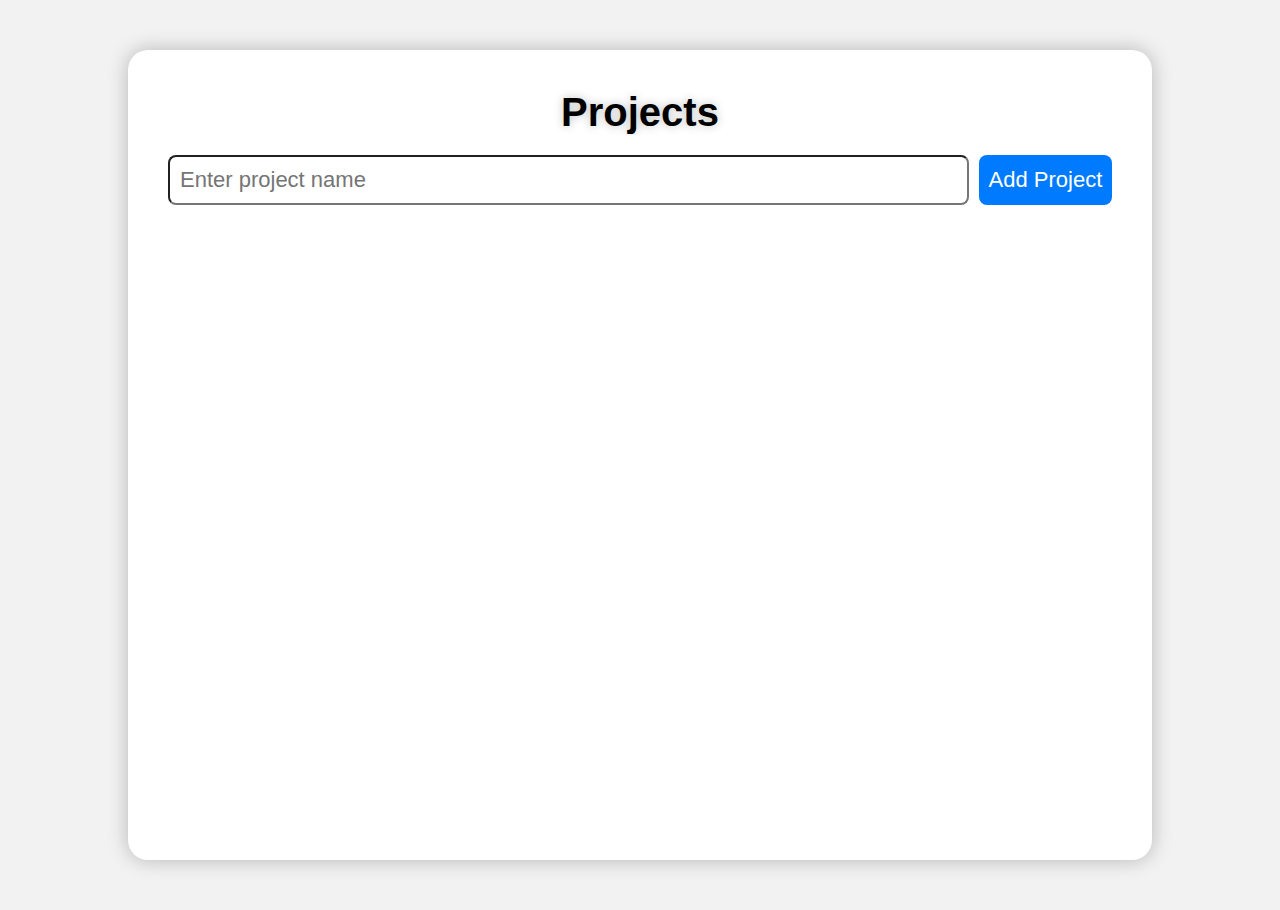
<file: index.html>
<!DOCTYPE html>
<html lang="en">

<head>
    <meta charset="UTF-8">
    <meta name="viewport" content="width=device-width, initial-scale=1.0">
    <title>Kanban Board</title>
    <link rel="stylesheet" href="style.css">
</head>

<body>
    <div class="container">
        <h1>Projects</h1>
        <div class="input-container">
            <input type="text" id="projectNameInput" placeholder="Enter project name">
            <button onclick="addProject()">Add Project</button>
        </div>
        <div class="projects-wrapper">
            <div id="projectsList" class="projects-list">

            </div>
        </div>
    </div>
    <script src="script.js"></script>
</body>

</html>
</file>
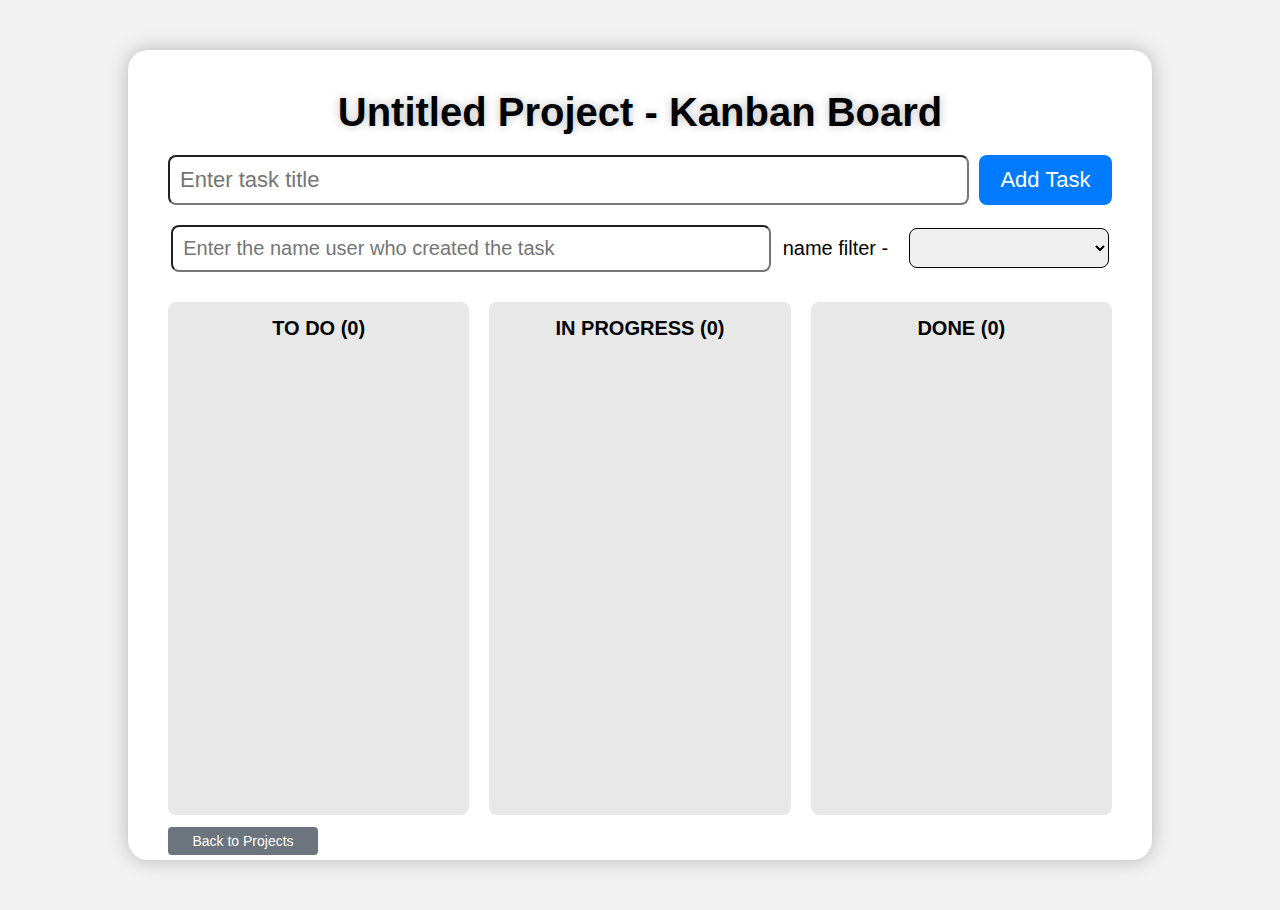
<file: project.html>
<!DOCTYPE html>
<html lang="en">

<head>
    <meta charset="UTF-8">
    <meta name="viewport" content="width=device-width, initial-scale=1.0">
    <title>Kanban Board</title>
    <link rel="stylesheet" href="style.css">
    <link rel="stylesheet" href="https://cdnjs.cloudflare.com/ajax/libs/font-awesome/6.5.0/css/all.min.css">
</head>

<body>
    <div class="container">
        <h1 id="boardTitle"></h1>
        <div class="inputs">
            <div class="input-container">
                <input type="text" id="taskInput" placeholder="Enter task title" />
                <button onclick="addTask()">Add Task</button>
            </div>
            <div class="name-input">
                <input type="text" id="nameInput" placeholder="Enter the name user who created the task" />

                <label for="filterOptions" id="filterLabel">name filter - </label>
                <select id="filterOptions"></select>
            </div>
        </div>
        <div class="kanban-board">
            <div class="column" id="todo">
                <h2 id="todoTitle">TO DO (0)</h2>
                <div class="tasks"></div>
            </div>
            <div class="column" id="inProgress">
                <h2 id="inProgressTitle">IN PROGRESS (0)</h2>
                <div class="tasks"></div>
            </div>
            <div class="column" id="done">
                <h2 id="doneTitle">DONE (0)</h2>
                <div class="tasks"></div>
            </div>
        </div>
        <button onclick="goBack()" id="goBackButton">Back to Projects</button>
    </div>
    <script src="project.js"></script>
</body>

</html>
</file>
<file: style.css>
* {
    margin: 0;
    padding: 0;
    box-sizing: border-box;
    overflow-y: hidden;
}

body {
    font-family: Arial, sans-serif;
    background-color: #f2f2f2;
    margin: 0;
    padding: 0;
}

.container {
    max-width: 80%;
    height: 90vh;
    margin: 50px auto;
    background-color: #fff;
    padding: 40px;
    text-align: center;
    border-radius: 20px;
    box-shadow: 0 0 20px rgba(0, 0, 0, 0.25);
}

h1 {
    font-weight: bold;
    margin-bottom: 20px;
    font-size: 40px;
    text-shadow: 0 0 10px rgba(0, 0, 0, 0.25);
}

.input-container {
    display: flex;
    justify-content: center;
    gap: 10px;
    margin-bottom: 20px;
}

#nameInput {
    width: 600px;
    font-size: 20px;
}

input {
    width: 900px;
    padding: 10px;
    font-size: 22px;
    border-radius: 8px;
}

#nameInput {
    margin-right: 7px;
}

#buttonName {
    width: 150px;
    height: 45px;
}

button {
    padding: 10x 20px;
    width: 150px;
    background-color: #007bff;
    color: white;
    border: none;
    cursor: pointer;
    font-size: 22px;
    border-radius: 8px;
}

button:hover {
    background-color: #0056b3;
}

.projects-wrapper {
    display: flex;
    justify-content: center;
    align-items: flex-start;
    height: calc(90vh - 50px - 40px - 40px - 40px);
    width: fit-content;
    margin: 0 auto;
    overflow-y: auto;
}

.projects-list {
    display: flex;
    flex-wrap: wrap;
    justify-content: center;
    gap: 10px;
    max-width: calc(900px + 150px + 10px);
}

.projects-list button {
    display: inline-block;
    margin: 5px;
    width: 200px;
    font-weight: bold;
    padding: 10px 20px;
    font-size: 20px;
    color: #007bff;
    background-color: #e8e8e8;
    border: 1px solid #ccc;
    border-radius: 8px;
    cursor: pointer;
}

.projects-list button:hover {
    background-color: #d0d0d0;
}

.kanban-board {
    display: flex;
    justify-content: space-between;
    gap: 20px;
    margin-top: 30px;
}

.column {
    flex: 1;
    background-color: #e8e8e8;
    padding: 15px;
    border-radius: 8px;
    min-height: 57vh;
    display: flex;
    flex-direction: column;
    overflow-y: auto;
}

.column h2 {
    font-size: 20px;
    margin-bottom: 15px;
    text-align: center;
}

.tasks {
    flex-grow: 1;
    display: flex;
    flex-direction: column;
    gap: 10px;
}

#goBackButton {
    background-color: #6c757d;
    color: white;
    border: none;
    padding: 6px 12px;
    font-size: 14px;
    border-radius: 4px;
    cursor: pointer;
    margin-top: 12px;
    align-self: flex-start;
    display: block;
}

.delete-icon {
    font-size: 18px;
    color: #ff4d4d;
    cursor: pointer;
    transition: transform 0.2s ease, color 0.2s ease;
}

.delete-icon:hover {
    transform: scale(1.2);
    color: #cc0000;
}

.task {
    background-color: white;
    padding: 10px;
    margin-bottom: 10px;
    border-radius: 6px;
    display: flex;
    justify-content: space-between;
    align-items: center;
    box-shadow: 0 2px 4px rgba(0, 0, 0, 0.1);
}

#filterOptions {
    width: 200px;
    height: 40px;
    font-size: 20px;
    border: 1px solid black;
    border-radius: 8px;
    padding: 5px 10px;
    margin-left: 10px;
}

#filterLabel {
    font-size: 20px;
    margin-right: 5px;
    align-self: center;
}
</file>
